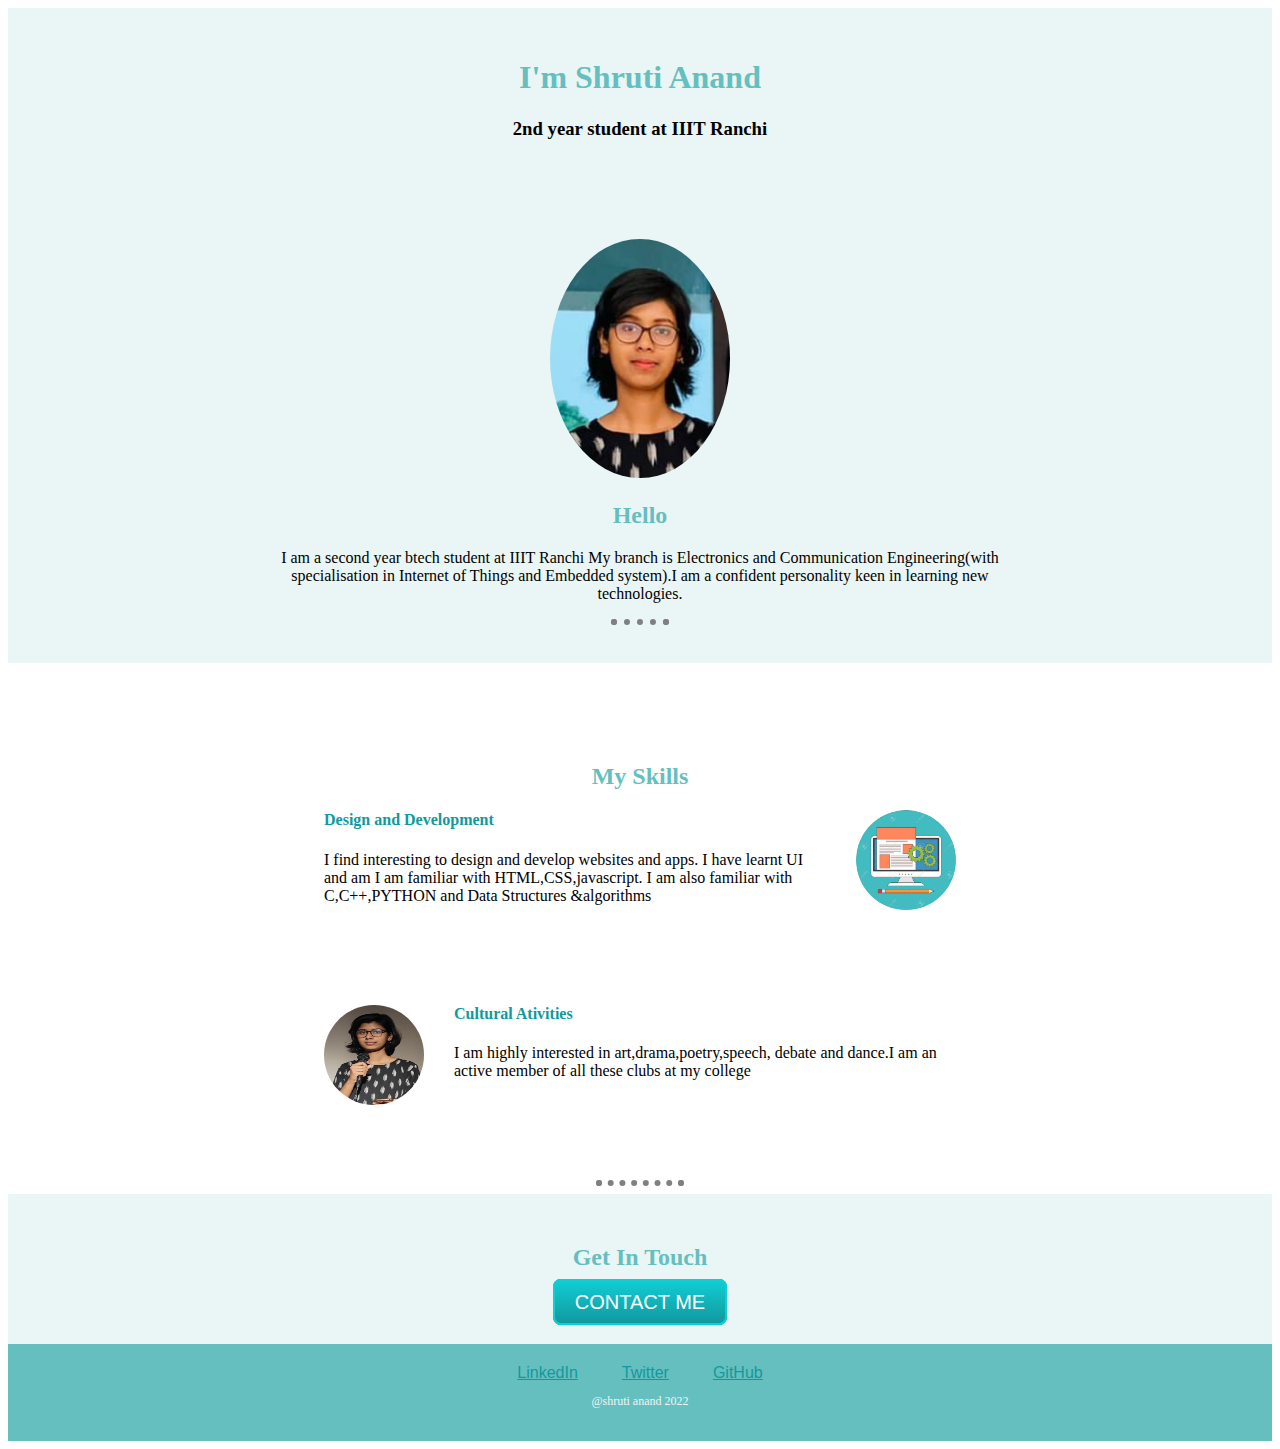
<file: index.html>
<!DOCTYPE html>
<html lang="en" dir="ltr">
  <head>
    <meta charset="utf-8">
    <title>Shruti Anand</title>
  </head>
  <body>
    <link rel="stylesheet" href="styles.css">
    <div class="page1">


    <h1>I'm Shruti Anand</h1>
    <h3>2nd year student at IIIT Ranchi</h3>
   </div>
   <div class="page2">
     <img class="profile" src="pic.jpeg" alt="profilepic"
     style=

     "width:180px;">
     <h2>Hello</h2>
     <p>I am a second year btech student at IIIT Ranchi
     My branch is Electronics and Communication Engineering(with specialisation in
     Internet of Things and Embedded system).I am a confident personality
     keen in learning new technologies.</p>
     <hr>

   </div>
   <div class="page3">
     <h2>My Skills</h2>

     <img class="design" src="des.jpeg" alt="design">
     <h4>Design and Development</h4>
     <p>I find interesting to design and develop websites and apps.
     I have learnt UI and am I am familiar with HTML,CSS,javascript.
     I am also familiar with C,C++,PYTHON and Data Structures &algorithms</p>
   </div>
     <div class="page3">



     <img class="cult" src="cult.jpeg" alt="cultural">
     <h4>Cultural Ativities</h4>
     <p>I am highly interested in art,drama,poetry,speech,
     debate and dance.I am an active member of all these clubs
     at my college</p>

     </div>
    <hr>

   <div class="page4">
     <h2>Get In Touch</h2>
     <a class="btn" href="contact.html">CONTACT ME</a>

   </div>
   <div class="page5">
     <a href="https://www.linkedin.com/in/shruti-anand-613b18226">LinkedIn</a>
     <a href="google.com">Twitter</a>
     <a href="https://github.com/anand2025">GitHub</a>
     <p class="copyright">@shruti anand 2022</p>

   </div>
  </body>
</html>
</file>
<file: styles.css>
body{
  text-align: center;

}
h1{
  color: #66BFBF;
  font-size: 5.6
  font-family: 'Sacremento' cursive  ;
}
h2{
  color: #66BFBF;
  text-align: center;
}
h4{
  color: #11999E;

}
hr{
   border:dotted grey 6px ;
   border-bottom :none;
   width:6%;
   /* margin:100px; */

}
a{
  color: #11999e;
  font-family:'Montserrat',sans-serif ;
  margin:10px 20px;
  text-align: none;

}
a:hover{
  color: #EAF6F6;
}
.page1{
  padding: 30px;
  background-color:#EAF6F6 ;
}
.profile{
  width: 100px;
  align-content: center;
  border-radius: 50%;
}
.design{
    width: 100px;
  border-radius: 100%;
  float:right;
  margin-left: 30px;
}
.cult{
    width: 100px;
    height: 100px;
  border-radius: 100%;
  float:left;
  margin-right: 30px;
}
.page2{
 padding-left: 20%;
 padding-right: 20%;
 padding-top: 50px;
 padding-bottom: 30px;
  background-color:#EAF6F6 ;
  text-align: center;

}
.page3{

 margin:100px auto;
 width:50%;
  text-align: left;

}
.page4{
  padding: 30px;
  background-color:#EAF6F6 ;

}
.page5{
  padding: 30px;
  background-color: #66BFBF;
  text-align: center;
  padding: 20px 0;

}
.copyright{
  color: #EAF6F6;
  font-size: 0.75rem;
}
.btn {
  background: #11cdd4;
  background-image: -webkit-linear-gradient(top, #11cdd4, #11999e);
  background-image: -moz-linear-gradient(top, #11cdd4, #11999e);
  background-image: -ms-linear-gradient(top, #11cdd4, #11999e);
  background-image: -o-linear-gradient(top, #11cdd4, #11999e);
  background-image: linear-gradient(to bottom, #11cdd4, #11999e);
  -webkit-border-radius: 8;
  -moz-border-radius: 8;
  border-radius: 8px;
  font-family:'Montserrat',sans-serif ;
  color: #ffffff;
  font-size: 20px;
  padding: 10px 20px 10px 20px;
  border: solid #11cdd4 2px;
  text-decoration: none;
}

.btn:hover {
  background: #3cb0fd;
  background-image: -webkit-linear-gradient(top, #3cb0fd, #3498db);
  background-image: -moz-linear-gradient(top, #3cb0fd, #3498db);
  background-image: -ms-linear-gradient(top, #3cb0fd, #3498db);
  background-image: -o-linear-gradient(top, #3cb0fd, #3498db);
  background-image: linear-gradient(to bottom, #3cb0fd, #3498db);
  text-decoration: none;
}
</file>
